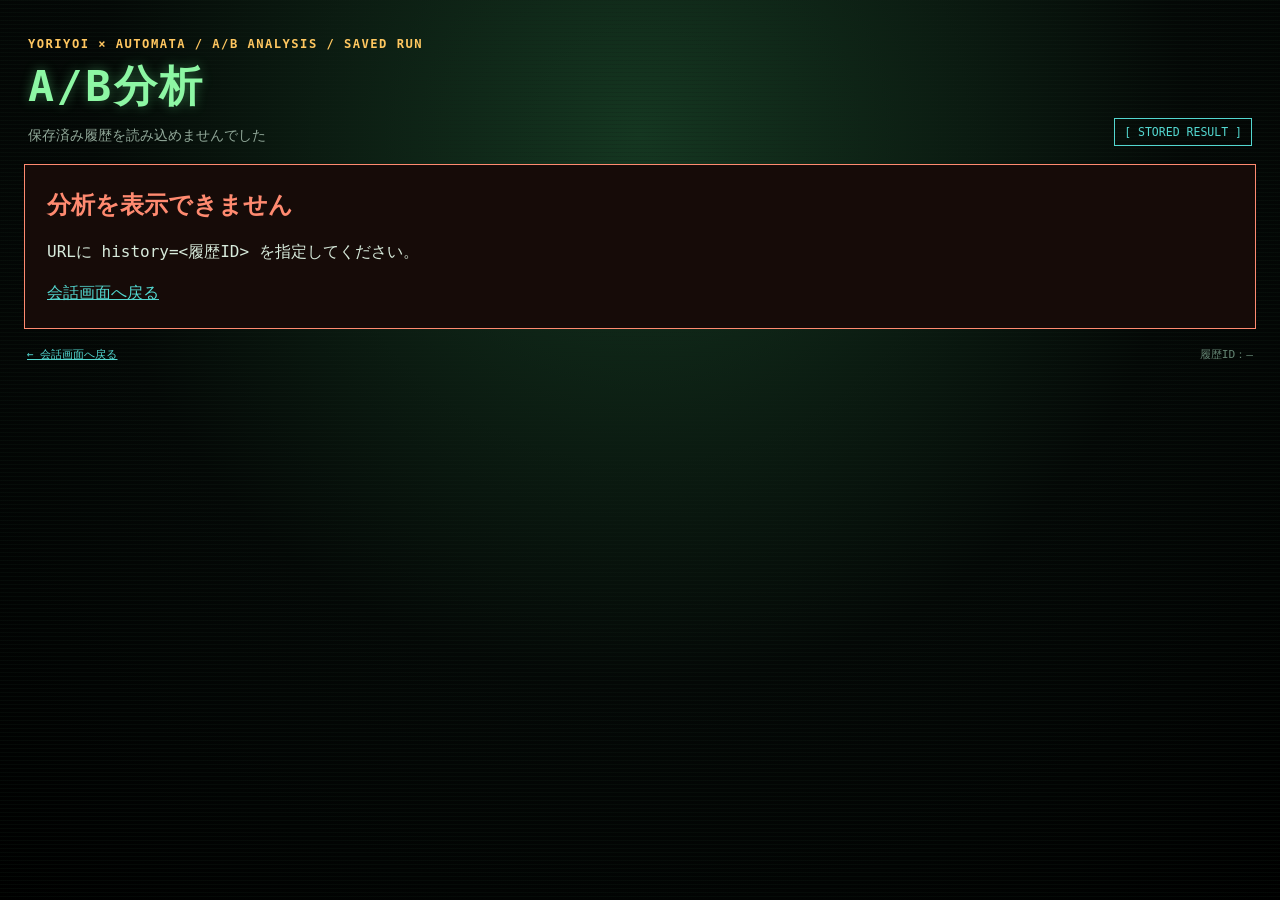
<file: poc/web/ab-lab/results/index.html>
<!doctype html>
<html lang="ja">
  <head>
    <meta charset="utf-8" />
    <meta name="viewport" content="width=device-width, initial-scale=1" />
    <title>Yoriyoi A/B LAB｜分析</title>
    <link rel="stylesheet" href="results.css?v=m23-analysis-1" />
  </head>
  <body>
    <main class="analysis-shell">
      <header class="masthead">
        <div>
          <p class="kicker">YORIYOI × AUTOMATA / A/B ANALYSIS / SAVED RUN</p>
          <h1>A/B分析</h1>
          <p id="runMeta" class="subtitle">保存済み履歴を読み込み中…</p>
        </div>
        <div class="system-mark">[ STORED RESULT ]</div>
      </header>

      <section id="errorPanel" class="error-panel" role="alert" hidden>
        <h2>分析を表示できません</h2>
        <p id="errorMessage"></p>
        <a href="../">会話画面へ戻る</a>
      </section>

      <div id="analysisContent" hidden>
        <section class="comparison-grid" aria-label="条件Aと条件Bの比較">
          <article class="condition-card condition-a">
            <p class="condition-kicker">CONDITION A</p>
            <h2 id="conditionATitle">条件A</h2>
            <p id="conditionASetup" class="condition-setup"></p>
          </article>
          <article class="condition-card condition-b">
            <p class="condition-kicker">CONDITION B</p>
            <h2 id="conditionBTitle">条件B</h2>
            <p id="conditionBSetup" class="condition-setup"></p>
          </article>
        </section>

        <section class="metrics-panel panel" aria-labelledby="metricsHeading">
          <div class="panel-heading"><span id="metricsHeading">保存結果の主要指標</span><strong>差分：B − A</strong></div>
          <div class="table-wrap">
            <table>
              <thead><tr><th>指標</th><th>条件A</th><th>条件B</th><th>差分</th></tr></thead>
              <tbody id="metricsBody"></tbody>
            </table>
          </div>
        </section>

        <section class="reading-panel panel" aria-labelledby="readingHeading">
          <div class="panel-heading"><span id="readingHeading">短い読み取り</span><strong>保存値から記述</strong></div>
          <p id="analysisText"></p>
          <p class="caution">注意：これは保存された単一試行の結果を比較したものです。差分は因果効果や人の行動を予測・保証するものではありません。</p>
        </section>
      </div>

      <footer><a href="../">← 会話画面へ戻る</a><span id="footerMeta">履歴ID：—</span></footer>
    </main>
    <script src="results.js?v=m23-analysis-1"></script>
  </body>
</html>
</file>
<file: poc/web/ab-lab/results/results.css>
:root {
  color-scheme: dark;
  --black: #030705;
  --screen: #07110b;
  --green: #8df7a4;
  --green-soft: #77b987;
  --amber: #ffc760;
  --cyan: #53d7d0;
  --red: #ff8a70;
  --ink: #d7eadb;
  --muted: #91a899;
  font-family: "BIZ UDGothic", "Yu Gothic UI", ui-monospace, Consolas, monospace;
}
* { box-sizing: border-box; }
body { margin: 0; min-width: 320px; background: #020403; color: var(--ink); line-height: 1.55; }
body::before { content: ""; position: fixed; inset: 0; z-index: -1; pointer-events: none; background: repeating-linear-gradient(0deg, #0000 0 3px, #10201644 3px 4px), radial-gradient(circle at 50% 15%, #153721 0, #040806 55%, #000 100%); }
a { color: var(--cyan); }
.analysis-shell { width: min(1600px, calc(100% - 48px)); margin: 0 auto; padding: 28px 0 24px; }
.masthead { display: flex; align-items: end; justify-content: space-between; gap: 24px; padding: 8px 4px 18px; }
.kicker { margin: 0; color: var(--amber); font: 700 .76rem/1.4 ui-monospace, Consolas, monospace; letter-spacing: .12em; }
h1 { margin: 0; color: var(--green); font-size: clamp(1.8rem, 4vw, 2.7rem); letter-spacing: .06em; text-shadow: 0 0 12px #65ec8b66; }
.subtitle { margin: 5px 0 0; color: var(--muted); font-size: .86rem; }
.system-mark { color: var(--cyan); border: 1px solid var(--cyan); padding: 6px 9px; font: .72rem ui-monospace, monospace; white-space: nowrap; }
.panel, .condition-card { border: 1px solid #3b7853; background: #08130deF; box-shadow: 0 0 0 3px var(--black), 0 0 0 4px #214632; }
.comparison-grid { display: grid; grid-template-columns: repeat(2, minmax(0, 1fr)); gap: 18px; margin: 0 0 18px; }
.condition-card { padding: 15px 18px; min-height: 118px; }
.condition-card.condition-a { border-color: var(--green-soft); }
.condition-card.condition-b { border-color: var(--amber); }
.condition-kicker { margin: 0; color: var(--cyan); font: 700 .7rem ui-monospace, monospace; letter-spacing: .12em; }
.condition-card h2 { margin: 5px 0 3px; color: var(--green); font-size: 1.35rem; }
.condition-b h2 { color: var(--amber); }
.condition-setup { margin: 0; color: var(--muted); font-size: .78rem; }
.panel { padding: 15px; }
.panel-heading { display: flex; justify-content: space-between; gap: 12px; align-items: baseline; padding-bottom: 9px; border-bottom: 1px dashed #315f44; color: var(--green); font: 700 .78rem ui-monospace, monospace; letter-spacing: .08em; }
.panel-heading strong { color: var(--amber); }
.table-wrap { overflow-x: auto; }
table { width: 100%; border-collapse: collapse; font-size: .82rem; }
th, td { padding: 10px 11px; border: 1px solid #28513a; text-align: left; vertical-align: top; }
th { color: var(--amber); background: #0d2015; }
td { color: var(--ink); }
td:not(:first-child) { color: var(--green); font-family: ui-monospace, monospace; }
td:last-child { color: var(--amber); }
.reading-panel { margin-top: 18px; }
.reading-panel > p { max-width: 100ch; margin: 13px 0 0; line-height: 1.8; }
.reading-panel .caution { color: var(--muted); font-size: .76rem; }
.error-panel { padding: 22px; border: 1px solid var(--red); background: #160b08; }
.error-panel h2 { margin: 0 0 8px; color: var(--red); }
.error-panel p { color: var(--ink); }
.error-panel[hidden], #analysisContent[hidden] { display: none; }
footer { display: flex; justify-content: space-between; gap: 15px; padding: 18px 3px 0; color: #648473; font: .7rem ui-monospace, monospace; }
@media (max-width: 760px) {
  .analysis-shell { width: min(100% - 24px, 1600px); padding-top: 15px; }
  .masthead { align-items: start; flex-direction: column; }
  .comparison-grid { grid-template-columns: 1fr; }
  footer { flex-direction: column; }
}
</file>
